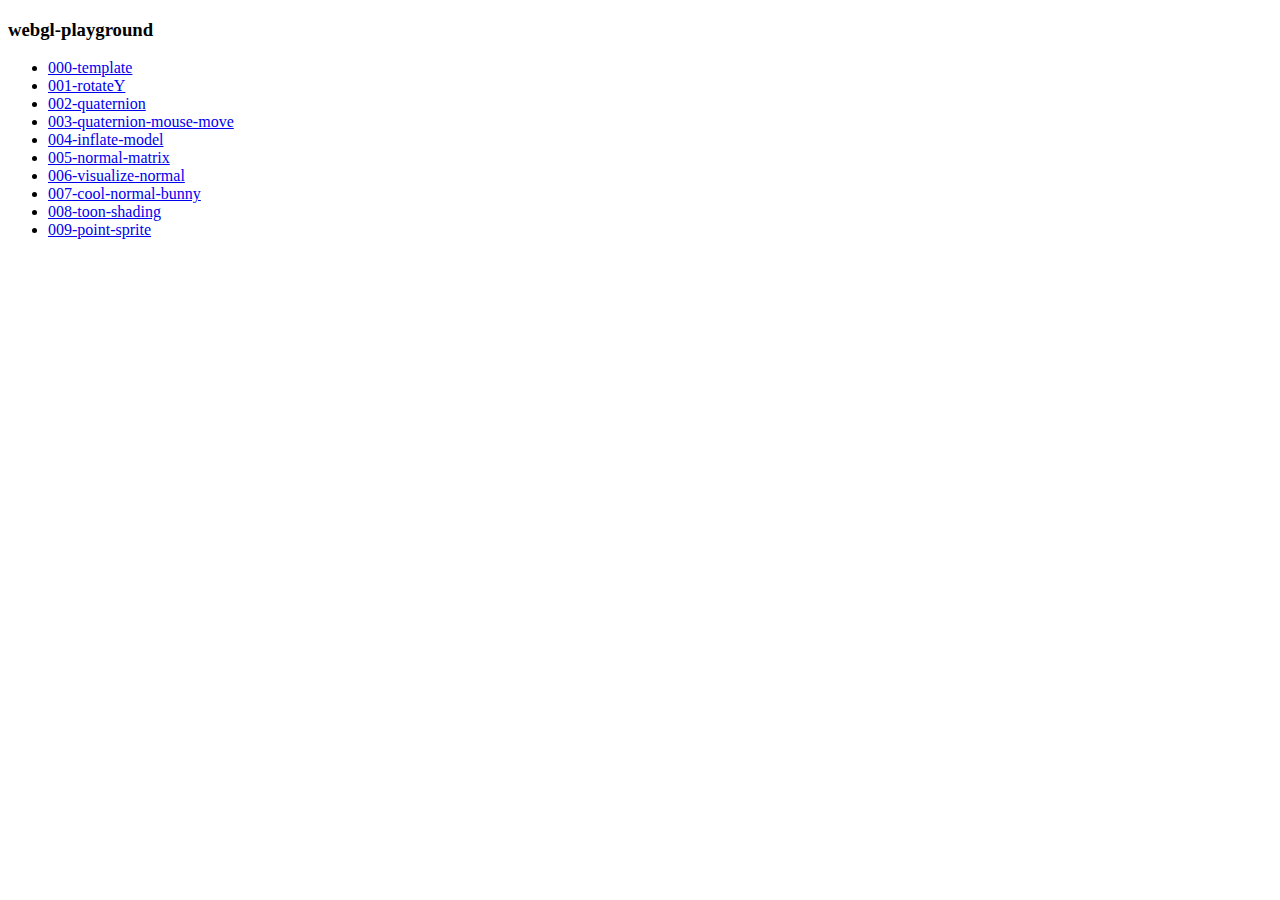
<file: index.html>
<!DOCTYPE html>
<html lang="ja">
<head>
    <meta charset="UTF-8">
    <title>webgl-playground</title>

    <!-- <link rel="stylesheet" href="./lib/normalize.css"> -->

</head>
<body>
    <h3>webgl-playground</h3>
    <ul>
        <li><a href="./000-template/index.html">000-template</a></li>
        <li><a href="./001-rotateY/index.html">001-rotateY</a></li>
        <li><a href="./002-quaternion/index.html">002-quaternion</a></li>
        <li><a href="./003-quaternion-mouse-move/index.html">003-quaternion-mouse-move</a></li>
        <li><a href="./004-inflate-model/index.html">004-inflate-model</a></li>
        <li><a href="./005-normal-matrix/index.html">005-normal-matrix</a></li>
        <li><a href="./006-visualize-normal/index.html">006-visualize-normal</a></li>
        <li><a href="./007-cool-normal-bunny/index.html">007-cool-normal-bunny</a></li>
        <li><a href="./008-toon-shading/index.html">008-toon-shading</a></li>
        <li><a href="./009-point-sprite/index.html">009-point-sprite</a></li>
    </ul>
</body>
</html>
</file>
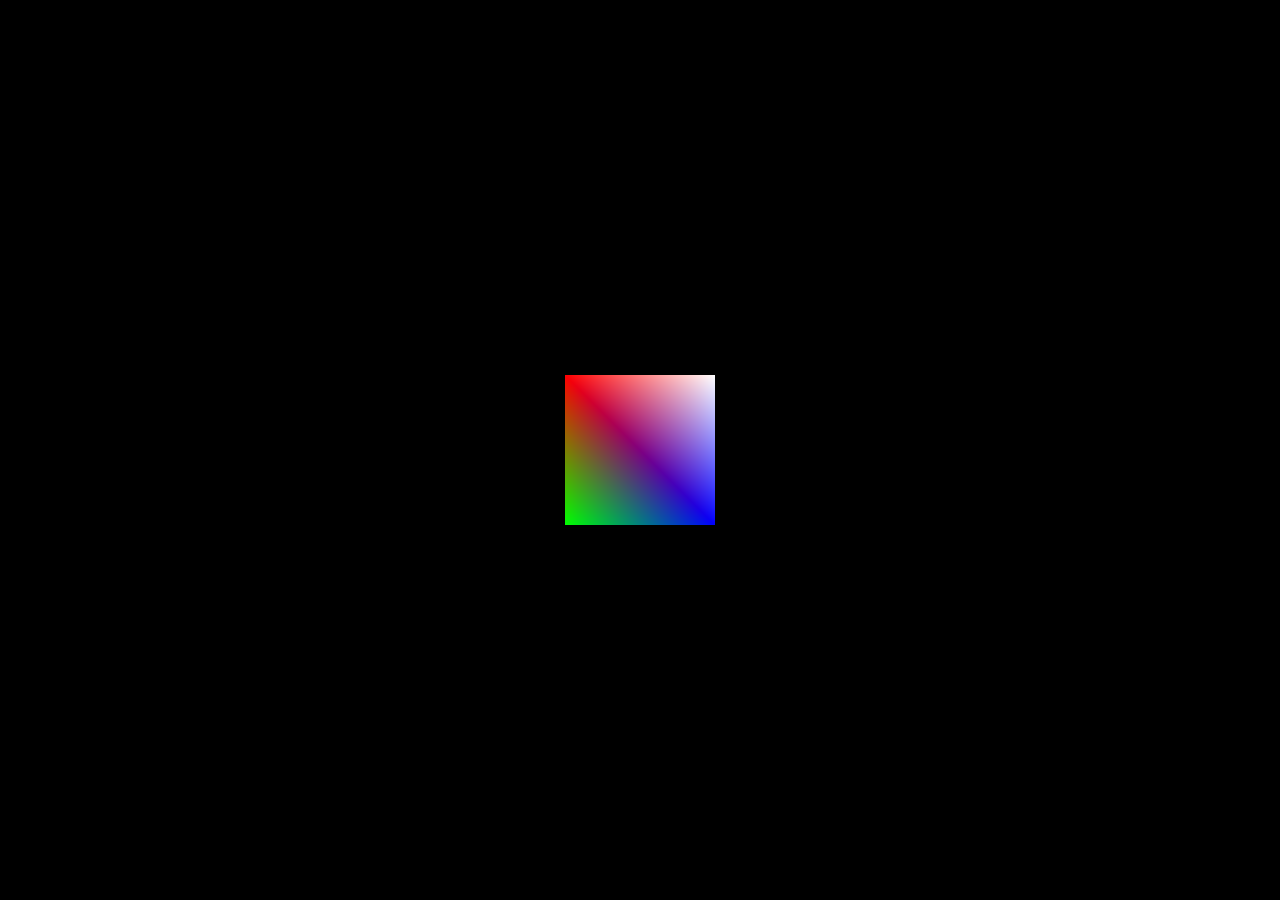
<file: 000-template/index.html>
<!DOCTYPE html>
<html lang="ja">
<head>
    <meta charset="UTF-8">
    <title>000-template</title>

    <link rel="stylesheet" href="../lib/normalize.css">
    <link rel="stylesheet" href="../css/style.css">

    <script type="text/javascript" src="../lib/minMatrix.js"></script>
    <script type="text/javascript" src="../js/utils.js"></script>
    <script type="text/javascript" src="../js/glMethods.js"></script>
    <script type="text/javascript" src="./main.js"></script>

</head>
<body>
    <div id="wrapper"><canvas id="webgl-canvas">Your browser does not support the HTML5 canvas element.</canvas></div>
</body>
</html>
</file>
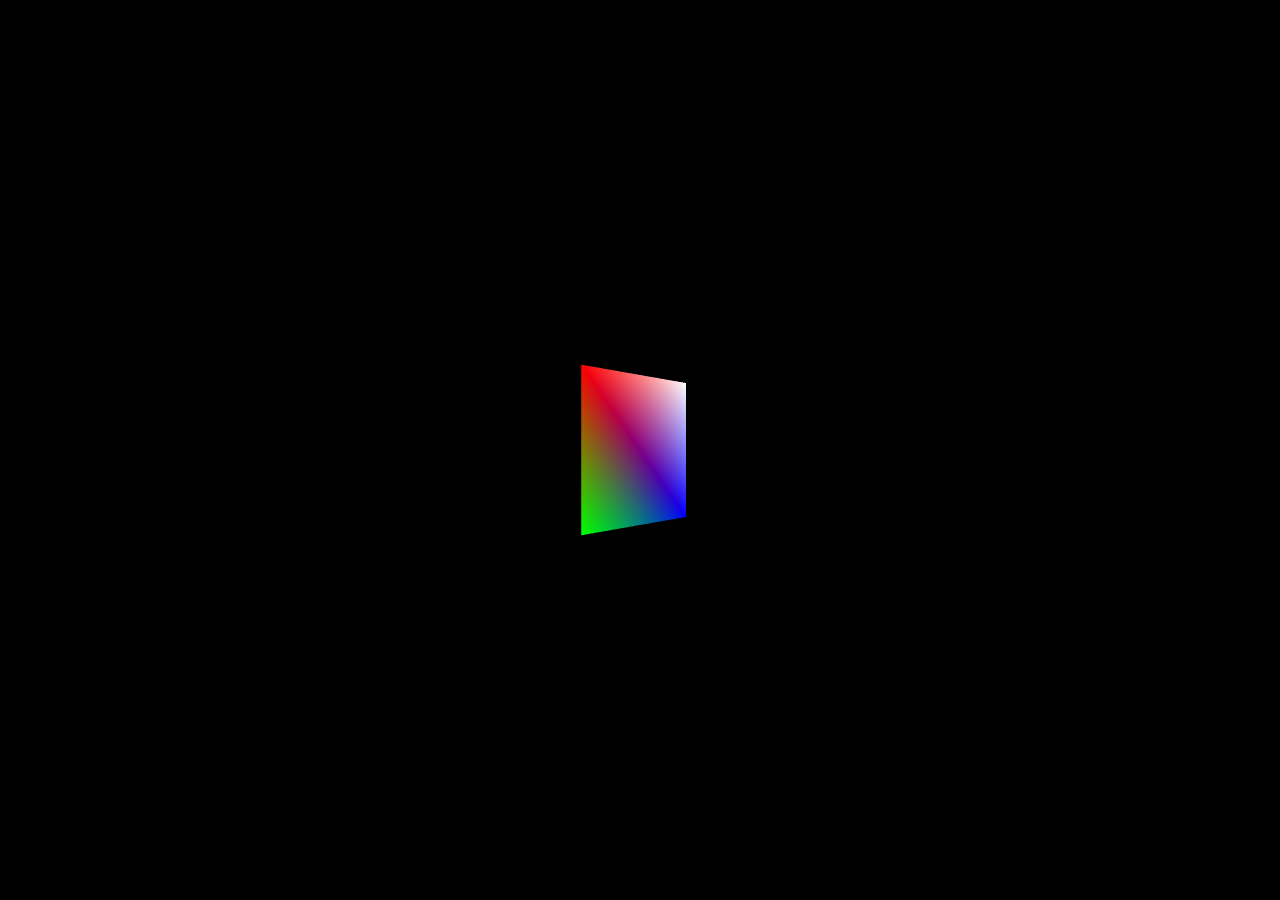
<file: 001-rotateY/index.html>
<!DOCTYPE html>
<html lang="ja">
<head>
    <meta charset="UTF-8">
    <title>001-rotateY</title>

    <link rel="stylesheet" href="../lib/normalize.css">
    <link rel="stylesheet" href="../css/style.css">

    <script type="text/javascript" src="../lib/minMatrix.js"></script>
    <script type="text/javascript" src="../js/utils.js"></script>
    <script type="text/javascript" src="../js/glMethods.js"></script>
    <script type="text/javascript" src="./main.js"></script>

</head>
<body>
    <div id="wrapper"><canvas id="webgl-canvas">Your browser does not support the HTML5 canvas element.</canvas></div>
</body>
</html>
</file>
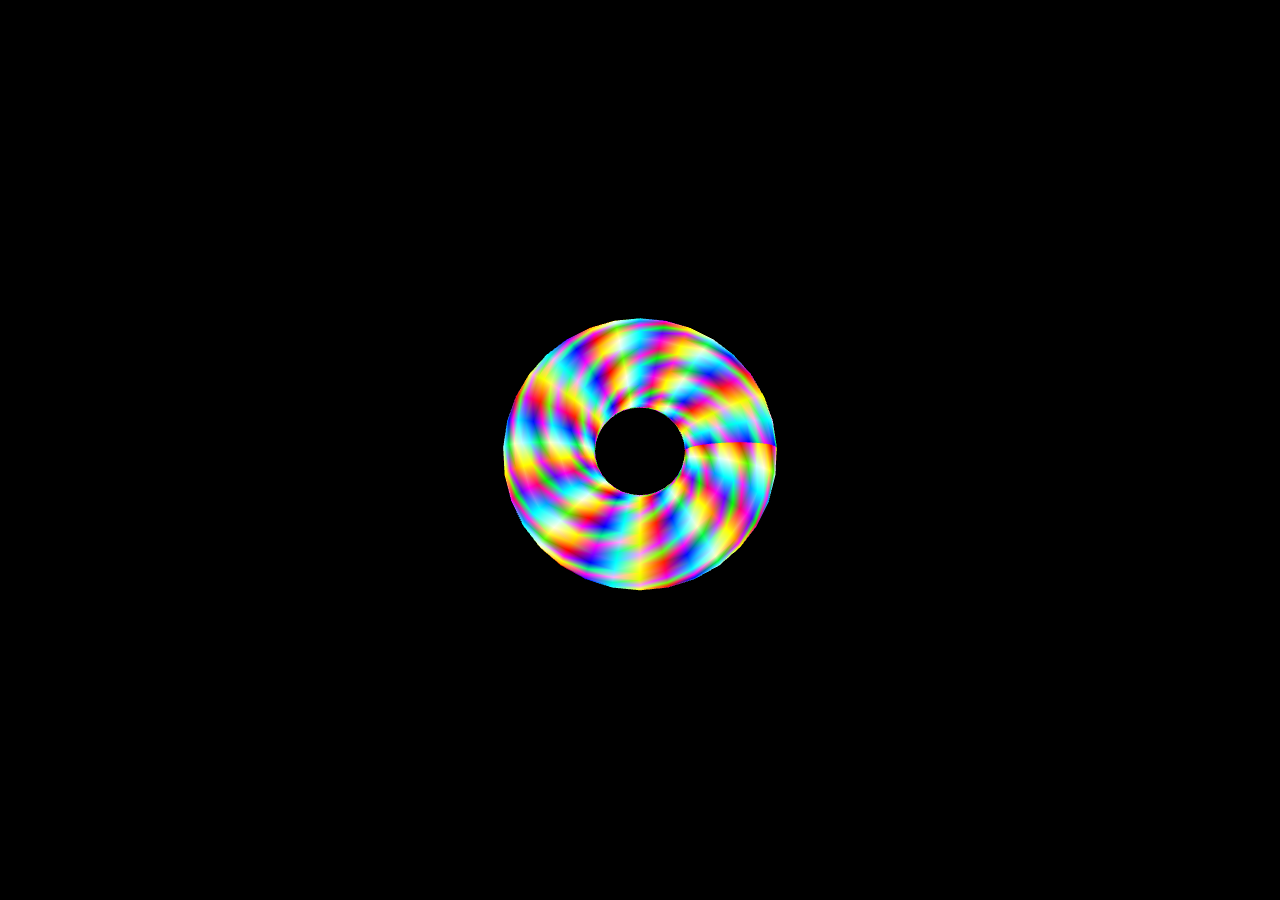
<file: 002-quaternion/index.html>
<!DOCTYPE html>
<html lang="ja">
<head>
    <meta charset="UTF-8">
    <title>002-quaternion</title>

    <link rel="stylesheet" href="../lib/normalize.css">
    <link rel="stylesheet" href="../css/style.css">

    <script type="text/javascript" src="../lib/minMatrix.js"></script>
    <script type="text/javascript" src="../js/utils.js"></script>
    <script type="text/javascript" src="../js/glMethods.js"></script>
    <script type="text/javascript" src="./main.js"></script>

</head>
<body>
    <div id="wrapper"><canvas id="webgl-canvas">Your browser does not support the HTML5 canvas element.</canvas></div>
</body>
</html>
</file>
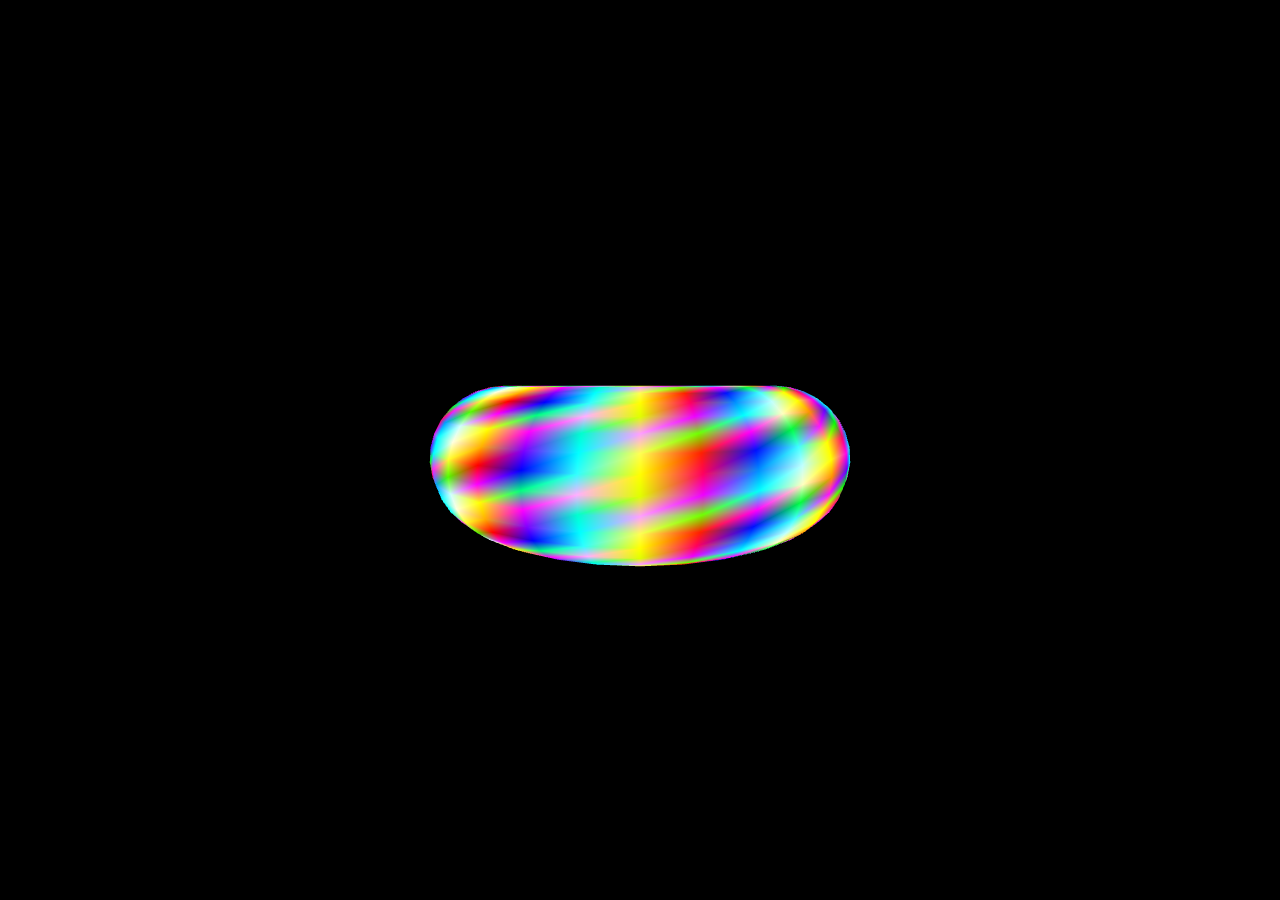
<file: 003-quaternion-mouse-move/index.html>
<!DOCTYPE html>
<html lang="ja">
<head>
    <meta charset="UTF-8">
    <title>003-quaternion-mouse-move</title>

    <link rel="stylesheet" href="../lib/normalize.css">
    <link rel="stylesheet" href="../css/style.css">

    <script type="text/javascript" src="../lib/minMatrix.js"></script>
    <script type="text/javascript" src="../js/utils.js"></script>
    <script type="text/javascript" src="../js/glMethods.js"></script>
    <script type="text/javascript" src="./main.js"></script>

</head>
<body>
    <div id="wrapper"><canvas id="webgl-canvas">Your browser does not support the HTML5 canvas element.</canvas></div>
</body>
</html>
</file>
<file: css/style.css>
#webgl-canvas{
	display: block;
}

html, #wrapper{
	width: 100%;
	height: 100%;
}

body {
    background: #fff;
    width: 100%;
    height: 100%;
    user-select:none;
    -webkit-user-select:none;
    -ms-user-select: none;
    -moz-user-select:none;
    -khtml-user-select:none;
    -webkit-user-drag:none;
    -khtml-user-drag:none;
}

body.no_scroll{
    overflow: hidden;
 }
</file>
